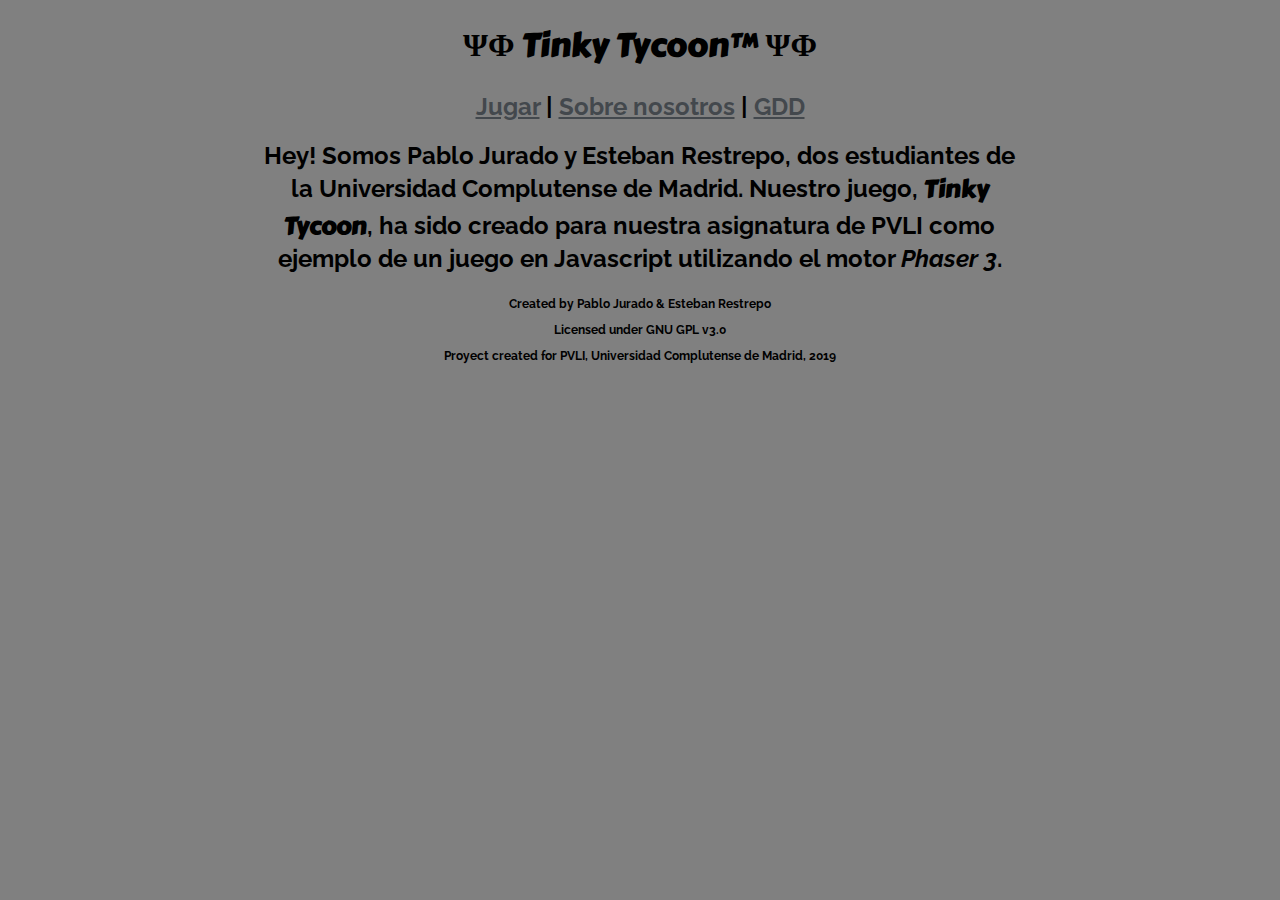
<file: docs/about.html>
<!DOCTYPE html>
<html lang="en">
<head>
    <meta charset="UTF-8">
    <link rel="shortcut icon" href="favicon.png" type="image/png" />
    <link rel="stylesheet" href="styles.css">
    
    <link href="https://fonts.googleapis.com/css?family=Raleway&display=swap" rel="stylesheet">
    <link href="https://fonts.googleapis.com/css?family=Carter+One&display=swap" rel="stylesheet">

    <title>Tinky Tycoon</title>
</head>
<body>
    <!--<h2 style="text-align:center;">&Psi;&Phi; PsiPhi Games &Psi;&Phi;</h2>
    <h1>Tinky Tycoon &trade;</h1>
	-->
    <h1>&Psi;&Phi; Tinky Tycoon&trade; &Psi;&Phi; </h1>
    <h2 class="center" style="text-align:center"><a href="index.html">Jugar</a> | <a href="about.html">Sobre nosotros</a> | <a href="gdd.html">GDD</a></h2>

    <h2 class="center" style = "width: 60%; text-align: center;">
        Hey! Somos Pablo Jurado y Esteban Restrepo, dos estudiantes de la Universidad Complutense de Madrid. 
        Nuestro juego, <span style="font-family: Carter One">Tinky Tycoon</span>, ha sido creado para nuestra
        asignatura de PVLI como ejemplo de un juego en Javascript utilizando el motor <i>Phaser 3</i>.
    </p>

    <p class = "footer">Created by Pablo Jurado & Esteban Restrepo</p>
    <p class = "footer">Licensed under GNU GPL v3.0</p>
    <p class = "footer">Proyect created for PVLI, Universidad Complutense de Madrid, 2019 </p>

	</script>
</body>
</html>
</file>
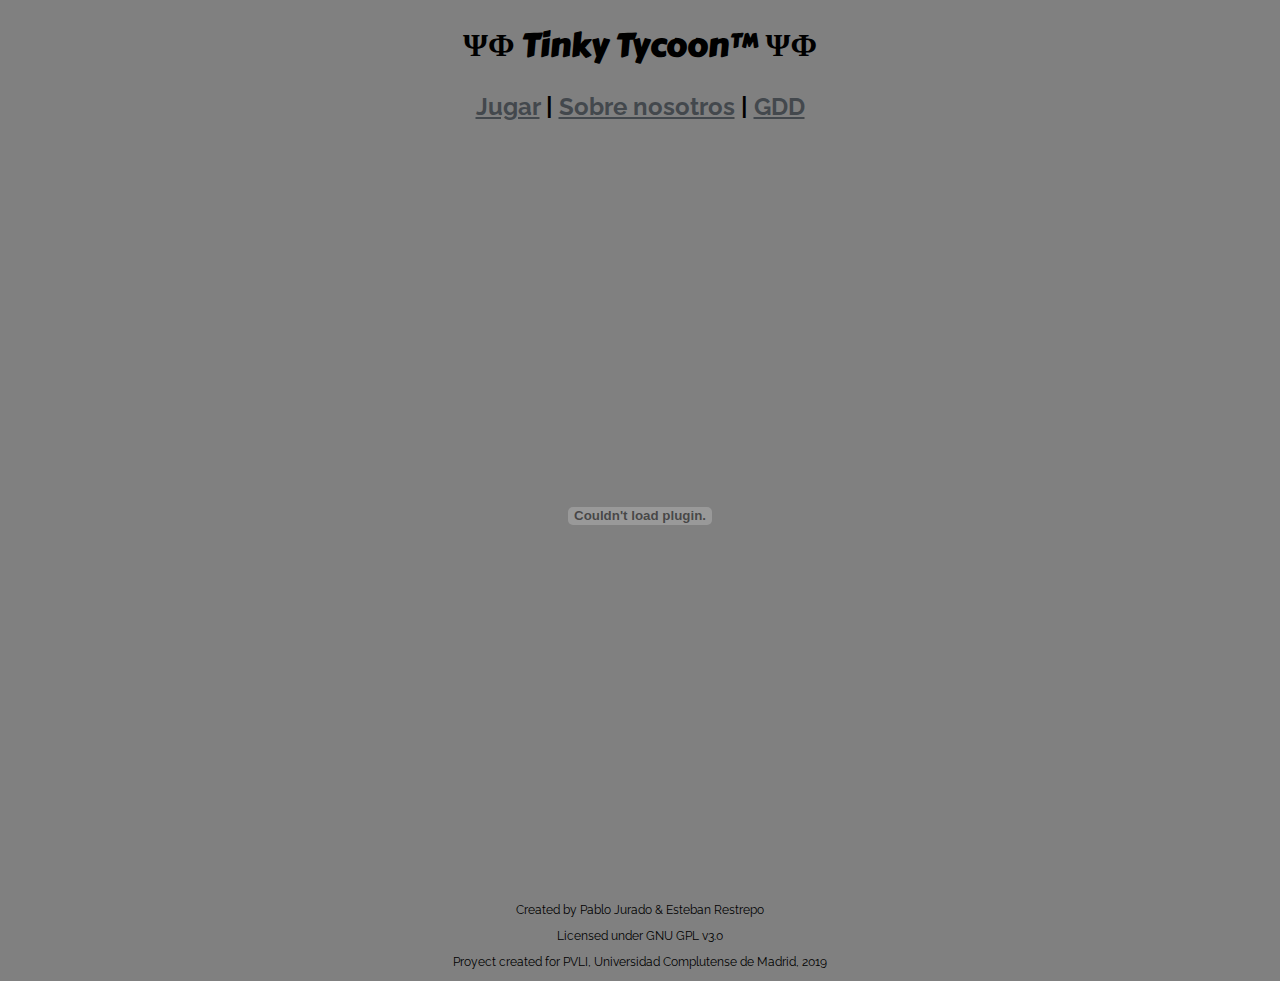
<file: docs/gdd.html>
<!DOCTYPE html>
<html lang="en">
<head>
    <meta charset="UTF-8">
    <link rel="shortcut icon" href="favicon.png" type="image/png" />
    <link rel="stylesheet" href="styles.css">
    
    <link href="https://fonts.googleapis.com/css?family=Raleway&display=swap" rel="stylesheet">
    <link href="https://fonts.googleapis.com/css?family=Carter+One&display=swap" rel="stylesheet">

    <title>Tinky Tycoon</title>
</head>
<body>
    <!--<h2 style="text-align:center;">&Psi;&Phi; PsiPhi Games &Psi;&Phi;</h2>
    <h1>Tinky Tycoon &trade;</h1>
	-->
    <h1>&Psi;&Phi; Tinky Tycoon&trade; &Psi;&Phi; </h1>
    <h2 class="center" style="text-align:center"><a href="index.html">Jugar</a> | <a href="about.html">Sobre nosotros</a> | <a href="gdd.html">GDD</a></h2>

    <object data="TinkyTycoonGDD.pdf" style="width:75%; height:750px;" class= "center"></object>

    <p class = "footer">Created by Pablo Jurado & Esteban Restrepo</p>
    <p class = "footer">Licensed under GNU GPL v3.0</p>
    <p class = "footer">Proyect created for PVLI, Universidad Complutense de Madrid, 2019 </p>

	</script>
</body>
</html>
</file>
<file: docs/styles.css>
body{
    font-family: raleway;
    background-color: grey;
}

h1{
    font-family: Carter One;
    text-align: center;
}

h2{
    text-align:center;
}

a:link{
    color:rgb(67, 72, 77)
}

a:visited{
    color:rgb(72, 53, 85)
}

.footer{
    font-size: 12px;
    text-align: center;
}

.center{
    display: block;
    margin-left: auto;
    margin-right: auto;
}
</file>
